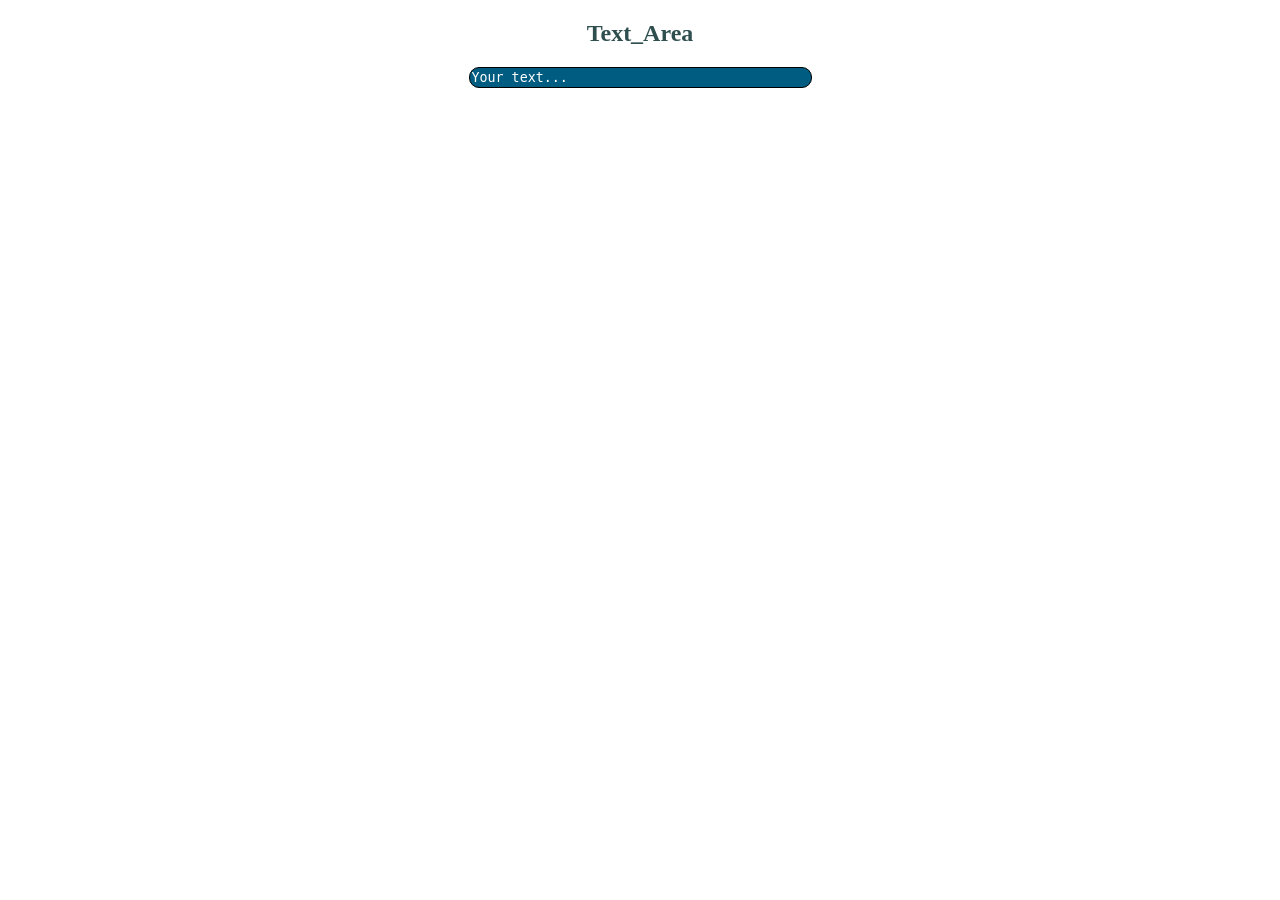
<file: #1_Text_area/textarea.html>
<!DOCTYPE html> 
<html> 
    <head> 
        <script src="txtarearules.js"></script>
        <link rel="stylesheet" href="txt_area_style.css">
    </head> 
    <body>
        <h2>Text_Area</h2> 
        <textarea onkeyup="do_resize(this)" cols="40" rows="1" placeholder="Your text..."></textarea>
    </body> 
    </html>
</file>
<file: #1_Text_area/txt_area_style.css>
h2{
    text-align: center;
    color: darkslategrey;
  }
textarea {
    display: block;
    margin-left: auto;
    margin-right: auto;
    border: 1px solid black;
    border-radius: 10px;
    background: rgb(0, 92, 128);
    color: white;
    resize: none;
  }
::placeholder { 
    color: white;
    opacity: 1; 
  }
</file>
